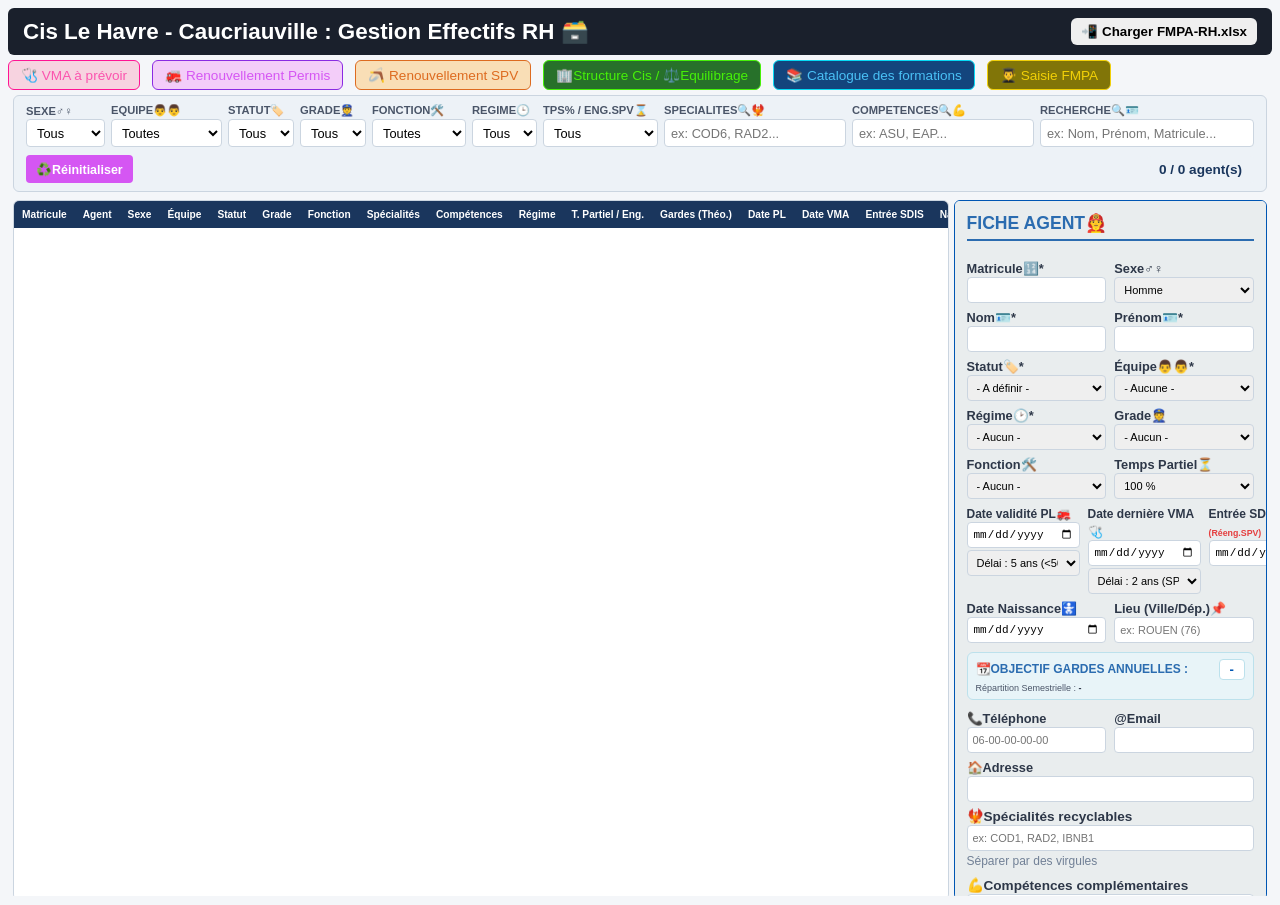
<file: index.html>
<!DOCTYPE html>
<html lang="fr">
<head>
  <meta charset="UTF-8">
  <meta name="viewport" content="width=device-width, initial-scale=1.0">
  <title>Cis Le Havre - Caucriauville : Suivi RH</title>
  <link rel="stylesheet" href="style.css?v=28">
</head>
<body>

  <!-- BANDEAU D'EN-TÊTE FIXE -->
  <div>
    <header style="background: #1a202c; color: white; padding: 10px 15px; display: flex; justify-content: space-between; align-items: center; border-radius: 6px">
      <h1 style="margin: 0; font-size: 1.4em; color: white;">Cis Le Havre - Caucriauville : Gestion Effectifs RH 🗃️</h1>
      <button type="button" id="btn-connect-file" class="btn-reseau-clignotant" onclick="connecterFichierReseau()">📲 Charger FMPA-RH.xlsx</button>
    </header>
  </div>

  <!-- BARRE CONNECTEUR FMPA-RH.xlsx -->
  <div class="network-bar" style="margin-top: 5px; display: flex; align-items: center; gap: 12px;">
    <!-- Boutons d'extraction des alertes RH -->
    <button type="button" onclick="afficherListeAlertesVMA()" style="background: #f7d3e0; border: 1px solid #ff1493; color: #fb54ae; padding: 6px 12px; border-radius: 6px; cursor: pointer; font-weight: normal; font-size : 0.85em; display: flex; align-items: center; gap: 6px;">🩺 VMA à prévoir</button>
    <button type="button" onclick="afficherListeAlertesPL()" style="background: #f3cdf9; border: 1px solid #8a2be2; color: #d556f3; padding: 6px 12px; border-radius: 6px; cursor: pointer; font-weight: normal; font-size : 0.85em; display: flex; align-items: center; gap: 6px;">🚒 Renouvellement Permis</button>
    <button type="button" onclick="afficherListeAlertesSPV()" style="background: #f9deb6; border: 1px solid #dd6b20; color: #dd6b20; padding: 6px 12px; border-radius: 6px; cursor: pointer; font-weight: normal; font-size : 0.85em; display: flex; align-items: center; gap: 6px;">🪃 Renouvellement SPV</button>
    <button type="button" onclick="window.open('organigramme.html', '_blank')" style="background: #27712a; border: 1px solid #46f108; color: #46f108; padding: 6px 12px; border-radius: 6px; cursor: pointer; font-weight: normal; font-size: 0.85em; display: flex; align-items: center; gap: 6px">🏢Structure Cis / ⚖️Equilibrage</button>
    <button type="button" onclick="window.open('catalogue.html', '_blank')" style="background: #13457d; border: 1px solid #06dbf5; color: #4ac1f5; padding: 6px 12px; border-radius: 6px; cursor: pointer; font-weight: normal; font-size: 0.85em; display: flex; align-items: center; gap: 6px">📚 Catalogue des formations</button>
    <button type="button" onclick="window.open('saisie_fmpa.html', '_blank')" style="background: #817508; border: 1px solid #f1d008; color: #f1d008; padding: 6px 12px; border-radius: 6px; cursor: pointer; font-weight: normal; font-size: 0.85em; display: flex; align-items: center; gap: 6px">👨‍🎓 Saisie FMPA</button>
   
  </div>

  <!-- APPLICATION PRINCIPALE RH -->
  <main class="app-container" style="padding: 5px;">

    <!-- BARRE DE FILTRES ET DE RECHERCHE -->
    <section class="toolbar-card" style="margin-bottom: 15px; background: #f7fafc; padding: 12px; border-radius: 6px; border: 1px solid #e2e8f0;">
      <div class="filters-row" style="display: flex; flex-wrap: wrap; gap: 10px; align-items: flex-end;">
        
        <div class="filter-group">
          <label style="display:block; font-size:0.7em; font-weight:bold;">SEXE♂️♀️</label>
          <select id="rh_sexe" onchange="actualiserTableauRH()">
            <option value="">Tous</option>
            <option value="Homme">Homme</option>
            <option value="Femme">Femme</option>
          </select>
        </div>

        <div class="filter-group">
          <label style="display:block; font-size:0.7em; font-weight:bold;">EQUIPE👨‍👨</label>
          <select id="rh_equipe" onchange="actualiserTableauRH()">
            <option value="">Toutes</option>
            <option value="Equipe A">Equipe A</option>
            <option value="Equipe B">Equipe B</option>
            <option value="Equipe C">Equipe C</option>
            <option value="Equipe G12">Equipe G12</option>
            <option value="Encadrement">Encadrement</option>
            <option value="SPV">SPV</option>
          </select>
        </div>

        <div class="filter-group">
          <label style="display:block; font-size:0.7em; font-weight:bold;">STATUT🏷️</label>
          <select id="rh_statut" onchange="actualiserTableauRH()">
            <option value="">Tous</option>
            <option value="SPP">SPP</option>
            <option value="SPV">SPV</option>
            <option value="PATS">PATS</option>
          </select>
        </div>

        <!-- Nouveaux filtres de sélection -->
        <div class="filter-group">
            <label for="filtreGrade" style="display:block; font-size:0.7em; font-weight:bold;">GRADE👮</label>
            <select id="filtreGrade" onchange="actualiserTableauRH()">
              <option value="">Tous</option>
              <option value="SAP">SAP</option>
              <option value="CPL">CPL</option>
              <option value="CCH">CCH</option>
              <option value="SGT">SGT</option>
              <option value="SCH">SCH</option>
              <option value="ADJ">ADJ</option>
              <option value="ADC">ADC</option>
              <option value="LTN">LTN</option>
              <option value="CNE">CNE</option>
              <option value="CDT">CDT</option>
              <option value="PATS">PATS</option>
            </select>
        </div>

        <div class="filter-group">
            <label for="filtreFonction" style="display:block; font-size:0.7em; font-weight:bold;">FONCTION🛠️</label>
            <select id="filtreFonction" onchange="actualiserTableauRH()">
              <option value="">Toutes</option>
              <option value="Equ">Equ</option>
              <option value="CEqu">CEqu</option>
              <option value="CA1E">CA1E</option>
              <option value="CATE">CATE</option>
              <option value="ACDG2">ACDG2</option>
              <option value="ACDG1">ACDG1</option>
              <option value="CDG">CDG</option>
              <option value="SOFTECH">S/Off Tech</option>
              <option value="SOFPAO">S/Off PAO</option>
              <option value="OFTECH">Off Tech</option>
              <option value="OFPAO">Off PAO</option>
              <option value="ACDC">ACDC</option>
              <option value="CDC">CDC</option>
              <option value="Assistante">Assistante</option>
            </select>
        </div>

        <div class="filter-group">
            <label for="filtreRegime" style="display:block; font-size:0.7em; font-weight:bold;">REGIME🕒</label>
            <select id="filtreRegime" onchange="actualiserTableauRH()">
                <option value="">Tous</option>
                <option value="Mixte">Mixte</option>
                <option value="G24">G24</option>
                <option value="G12">G12</option>
                <option value="SPV">SPV</option>
            </select>
        </div>

        <div class="filter-group">
            <label for="filtreEngagement" style="display:block; font-size:0.7em; font-weight:bold;">Tps% / Eng.SPV⌛</label>
            <select id="filtreEngagement" onchange="actualiserTableauRH()">
                <option value="">Tous</option>
                <option value="100%">100%</option>
                <option value="90%">90%</option>
                <option value="80%">80%</option>
                <option value="70%">70%</option>
                <option value="60%">60%</option>
                <option value="50%">50%</option>
                <option value="Complet">Complet</option>
                <option value="SUAP/PPABE">SUAP/PPABE</option>
                <option value="SUAP">SUAP</option>
                <option value="En Dispo">En Dispo</option>
            </select>
        </div>

        <div class="filter-group">
            <label for="rechercheSpecialite" style="display:block; font-size:0.7em; font-weight:bold;">SPECIALITES🔍🐦‍🔥</label>
            <input type="text" id="rechercheSpecialite" placeholder="ex: COD6, RAD2..." oninput="actualiserTableauRH()">
        </div>

        <div class="filter-group">
            <label for="rechercheCompetence" style="display:block; font-size:0.7em; font-weight:bold;">COMPETENCES🔍💪</label>
            <input type="text" id="rechercheCompetence" placeholder="ex: ASU, EAP..." oninput="actualiserTableauRH()">
        </div>

        <div class="filter-group search-group" style="flex-grow: 1;">
          <label style="display:block; font-size:0.7em; font-weight:bold;">RECHERCHE🔍🪪</label>
          <input type="text" id="rh_recherche" placeholder="ex: Nom, Prénom, Matricule..." oninput="actualiserTableauRH()" style="width: 100%;">
        </div>

        <div>
          <button type="button" class="btn-dark" onclick="reinitialiserFiltres()">♻️Réinitialiser</button>
        </div>

        <div class="counter-badge" style="margin-left: auto; font-weight: bold; background: #edf2f7; padding: 6px 12px; border-radius: 4px;">
          <span id="compteurAgentsRH">0 / 0 agent(s)</span>
        </div>

      </div>  
    </section>

    <!-- ZONE PRINCIPALE : TABLEAU À GAUCHE + FORMULAIRE À DROITE -->
    <div id="sectionRH" style="display: grid; grid-template-columns: 1fr 380px; gap: 15px;">
      
      <!-- COLONNE GAUCHE : TABLEAU DES AGENTS -->
      <div class="table-container" style="overflow-x: auto; background: white; border: 1px solid #cbd5e0; border-radius: 6px;">
        <table class="table-rh" style="width: 100%; border-collapse: collapse;">
          <thead>
            <tr style="background: #ececec; color: white; font-size: 0.85em; text-align: left;">
              <th style="padding: 8px;">Matricule</th>
              <th style="padding: 8px;">Agent</th>
              <th style="padding: 8px;">Sexe</th>
              <th style="padding: 8px;">Équipe</th>
              <th style="padding: 8px;">Statut</th>
              <th style="padding: 8px;">Grade</th>
              <th style="padding: 8px;">Fonction</th>
              <th style="padding: 8px;">Spécialités</th>
              <th style="padding: 8px;">Compétences</th>
              <th style="padding: 8px;">Régime</th>
              <th style="padding: 8px;">T. Partiel / Eng.</th>
              <th style="padding: 8px;">Gardes (Théo.)</th>
              <th style="padding: 8px;">Date PL</th>
              <th style="padding: 8px;">Date VMA</th>
              <th style="padding: 8px;">Entrée SDIS</th>
              <th style="padding: 8px;">Naissance</th>
              <th style="padding: 8px;">Lieu (Ville/Dép.)</th>
              <th style="padding: 8px;">Coordonnées</th>
              <th style="padding: 8px;">Commentaires</th>
            </tr>
          </thead>
          <tbody id="corpsRH">
            <!-- Rempli dynamiquement par JS -->
          </tbody>
        </table>
      </div>

      <!-- COLONNE DROITE : FICHE INDIVIDUELLE (SAISIE) -->
      <aside class="form-card" style="background: white; padding: 15px; border: 1px solid #cbd5e0; border-radius: 6px;">
        <h3 style="margin-top:0; border-bottom:2px solid #2b6cb0; padding-bottom:5px; color:#2b6cb0; font-size: 1.1em;">
          FICHE AGENT👨‍🚒
        </h3>

        <form id="formRH" onsubmit="event.preventDefault(); enregistrerAgent();">
          <input type="hidden" id="agentId">
          <div style="display: flex; flex-direction: column; gap: 5px;">
            <div style="display: flex; gap: 8px;">
              <div style="flex:1;">
                <label style="font-size:0.8em; font-weight:bold;">Matricule🔢*</label>
                <input type="text" id="agentMatricule" required style="width:100%;">
              </div>
              <div style="flex:1;">
                <label style="font-size:0.8em; font-weight:bold;">Sexe♂️♀️</label>
                <select id="agentSexe" style="width:100%;">
                  <option value="Homme">Homme</option>
                  <option value="Femme">Femme</option>
                </select>
              </div>
            </div>
            <div style="display: flex; gap: 8px;">
              <div style="flex:1;">
                <label style="font-size:0.8em; font-weight:bold;">Nom🪪*</label>
                <input type="text" id="agentNom" required style="width:100%; text-transform:uppercase;">
              </div>
              <div style="flex:1;">
                <label style="font-size:0.8em; font-weight:bold;">Prénom🪪*</label>
                <input type="text" id="agentPrenom" required style="width:100%;">
              </div>
            </div>
            <div style="display: flex; gap: 8px;">
              <div style="flex:1;">
                <label style="font-size:0.8em; font-weight:bold;">Statut🏷️*</label>
                <select id="agentStatut" onchange="adapterFormulaireSelonStatut()" style="width:100%;">
                  <option value="">- A définir -</option>
                  <option value="SPP">SPP</option>
                  <option value="SPV">SPV</option>
                  <option value="PATS">PATS</option>
                </select>
              </div>
              <div style="flex:1;">
                <label style="font-size:0.8em; font-weight:bold;">Équipe👨‍👨*</label>
                <select id="agentEquipe" onchange="gererChangementEquipe()" style="width:100%;">
                  <option value="">- Aucune -</option>
                  <option value="Equipe A">Equipe A</option>
                  <option value="Equipe B">Equipe B</option>
                  <option value="Equipe C">Equipe C</option>
                  <option value="Equipe G12">Equipe G12</option>
                  <option value="Encadrement">Encadrement</option>
                  <option value="SPV">SPV</option>
                </select>
              </div>
            </div>
            <div style="display: flex; gap: 8px;">
              <div style="flex:1;">
                <label style="font-size:0.8em; font-weight:bold;">Régime🕑*</label>
                <select id="agentRegime" onchange="gererChangementRegime()" style="width:100%;">
                  <option value="">- Aucun -</option>
                  <option value="G24">G24</option>
                  <option value="Mixte">Mixte</option>
                  <option value="G12">G12</option>
                  <option value="SHR">SHR</option>
                  <option value="SPV">SPV</option>
                </select>
              </div>
              <div style="flex:1;">
                <label style="font-size:0.8em; font-weight:bold;">Grade👮</label>
                <select id="agentGrade" style="width:100%;">
                  <option value="">- Aucun -</option>
                  <option value="SAP">SAP</option>
                  <option value="CPL">CPL</option>
                  <option value="CCH">CCH</option>
                  <option value="SGT">SGT</option>
                  <option value="SCH">SCH</option>
                  <option value="ADJ">ADJ</option>
                  <option value="ADC">ADC</option>
                  <option value="LTN">LTN</option>
                  <option value="CNE">CNE</option>
                  <option value="CDT">CDT</option>
                  <option value="PATS">PATS</option>
                </select>
              </div>
            </div>
            <div style="display: flex; gap: 8px;">
              <div style="flex:1;">
                <label style="font-size:0.8em; font-weight:bold;">Fonction🛠️</label>
                <select id="agentFonction" style="width:100%;">
                  <option value="">- Aucun -</option>
                  <option value="Equ">Equipier</option>
                  <option value="CEqu">Chef d'Equipe</option>
                  <option value="CA1E">Chef d'Agrès Une Equipe</option>
                  <option value="CATE">Chef d'Agrès Tout Engin</option>
                  <option value="ACDG2">2è Adjoint au Chef de Garde</option>
                  <option value="ACDG1">1er Adjoint au Chef de Garde</option>
                  <option value="CDG">Chef de Garde</option>
                  <option value="SOFTECH">S/Off Technique</option>
                  <option value="SOFPAO">S/Off PAO</option>
                  <option value="OFTECH">Officier Technique</option>
                  <option value="OFPAO">Officier PAO</option>
                  <option value="ACDC">Adjoint au chef de centre</option>
                  <option value="CDC">Chef de Centre</option>
                  <option value="Assistante">Assistante</option>
                </select>
              </div>
              
              <!-- Champs commutables : Temps Partiel (SPP) vs Engagement (SPV) -->
              <div style="flex:1;" id="groupTempsPartiel">
                <label style="font-size:0.8em; font-weight:bold;">Temps Partiel⏳</label>
                <select id="agentTempsPartiel" style="width:100%;">
                  <option value="100%">100 %</option>
                  <option value="90%">90 %</option>
                  <option value="80%">80 %</option>
                  <option value="70%">70 %</option>
                  <option value="60%">60 %</option>
                  <option value="50%">50 %</option>
                </select>
              </div>
              <div style="flex:1; display:none;" id="groupEngagement">
                <label style="font-size:0.8em; font-weight:bold;">Engagement⏳</label>
                <select id="agentEngagement" style="width:100%;">
                  <option value="Complet">Complet</option>
                  <option value="SUAP/PPABE">SUAP/PPABE</option>
                  <option value="SUAP">SUAP</option>
                  <option value="En Dispo">En Dispo</option>
                </select>
              </div>
            </div>

            
            <!-- Bloc 3 Champs Dates + Délais sur mesure -->
<div style="display: flex; gap: 8px;">
  <div style="flex:1;">
    <label style="font-size:0.75em; font-weight:bold;">Date validité PL🚒</label>
    <input type="date" id="agentDatePL" style="width:100%;">
    <select id="agentDelaiPL" style="width:100%; margin-top:2px; font-size:0.5em;">
      <option value="12">Délai : 1 an (>60 ans)</option>
      <option value="24">Délai : 2 ans (50 à 60 ans)</option>
      <option value="60" selected>Délai : 5 ans (<50 ans)</option>
    </select>
  </div>
  <div style="flex:1;">
    <label style="font-size:0.75em; font-weight:bold;">Date dernière VMA🩺</label>
    <input type="date" id="agentDateVMA" style="width:100%;">
    <select id="agentDelaiVMA" style="width:100%; margin-top:2px; font-size:0.5em;">
      <option value="12">Délai : 1 an (SPP)</option>
      <option value="24" selected>Délai : 2 ans (SPV)</option>
      
    </select>
  </div>
  <div style="flex:1;">
    <label style="font-size:0.75em; font-weight:bold;">Entrée SDIS🗓️</label>
    <label style="font-size:0.55em; font-weight:bold; color:#e53e3e">(Réeng.SPV)</label>
    <input type="date" id="agentEntreeSdis" style="width:100%;">
  </div>
</div>

            <!-- Bloc Naissance & Lieu -->
            <div style="display: flex; gap: 8px;">
              <div style="flex:1;">
                <label style="font-size:0.8em; font-weight:bold;">Date Naissance🚼<span id="labelAge" style="color:#2b6cb0;"></span></label>
                <input type="date" id="agentNaissanceDate" onchange="mettreAJourAffichageAge()" style="width:100%;">
              </div>
              <div style="flex:1;">
                <label style="font-size:0.8em; font-weight:bold;">Lieu (Ville/Dép.)📌</label>
                <input type="text" id="agentLieuNaissance" placeholder="ex: ROUEN (76)" style="width:100%;">
              </div>
            </div>

            <!-- CARTE OBJECTIF GARDES (PLEINE LARGEUR) -->
            <div class="card-gardes-container span-3" style="margin-top: 4px;">
              <div style="display:flex; justify-content: flex-start; align-items:center; gap: 8px;">
                <label style="color:#2b6cb0; font-weight:bold;">📆OBJECTIF GARDES ANNUELLES :</label>
                <span id="valeurGardes" class="card-gardes-valeur">92</span>
              </div>
              <div style="font-size:0.75em; color:#4a5568; margin-top:3px;">
                Répartition Semestrielle : <span id="ratioSemestre" style="font-weight:bold; color:#2d3748;">S1: 46 (782h) | S2: 46 (782h) <span class="total-annuel-highlight">[1564h]</span></span>
              </div>
            </div>

            <div style="display: flex; gap: 8px;">
              <div style="flex:1;">
                <label style="font-size:0.8em; font-weight:bold;">📞Téléphone</label>
                <input type="text" id="agentTelephone" placeholder="06-00-00-00-00" style="width:100%;">
              </div>
              <div style="flex:1;">
                <label style="font-size:0.8em; font-weight:bold;">@️Email</label>
                <input type="email" id="agentEmail" style="width:100%;">
              </div>
            </div>

            <!-- Champ Adresse avec majuscules automatiques -->
            <div>
              <label style="font-size:0.8em; font-weight:bold;">🏠Adresse</label>
              <input type="text" id="agentAdresse" style="width:100%; text-transform:uppercase;" oninput="this.value = this.value.toUpperCase()">
            </div>

            <!-- Champ Spécialités -->
            <div style="margin-bottom: 2px;">
              <label style="font-size: 0.85em; font-weight: bold; color: #2d3748;">🐦‍🔥Spécialités recyclables</label>
              <input type="text" id="formSpecialites" placeholder="ex: COD1, RAD2, IBNB1" style="width: 100%; padding: 6px; font-size: 0.9em; border: 1px solid #cbd5e0; border-radius: 4px;">
              <small style="font-size: 0.75em; color: #718096;">Séparer par des virgules</small>
            </div>

            <!-- Champ Compétences complémentaires -->
            <div style="margin-bottom: 2px;">
              <label style="font-size: 0.85em; font-weight: bold; color: #2d3748;">💪Compétences complémentaires</label>
              <input type="text" id="formCompetences" placeholder="ex: ASU, Cond.OPS, FORSUAP" style="width: 100%; padding: 6px; font-size: 0.9em; border: 1px solid #cbd5e0; border-radius: 4px;">
              <small style="font-size: 0.75em; color: #718096;">Séparer par des virgules</small>
            </div> 

            <!-- Champ commentaires -->
            <div>
              <label style="font-size:0.8em; font-weight:bold;">🗨️Commentaires</label>
              <textarea id="agentCommentaire" rows="2" style="width:100%;" placeholder="Divers... (Ex.: SPV--> indiquer date 1ère embauche)"></textarea>
            </div>

            <!-- BOUTONS D'ACTION -->
            <div style="display:flex; gap:5px; margin-top:10px;">
              <button type="button" class="btn-reseau" style="flex:1; background:#3cac74; color:white; padding:5px; border:none; border-radius:3px; cursor:pointer" onclick="enregistrerAgentEtSauvegarder()">💽 Edit.💾 Enreg.</button>
              <button type="button" class="btn btn-secondary" onclick="viderFormulaireRH()" style="background:#3cac74; color:white; padding:5px; border:none; border-radius:3px; cursor:pointer;">📩 Réinitialiser</button>
              <button type="button" id="btnSupprimerAgent" class="btn btn-danger" onclick="supprimerAgentEtSauvegarder()" style="display:none; background:#e53e3e; color:white; padding:5px; border:none; border-radius:3px; cursor:pointer;">🗑️ Radier</button>
            </div>

          </div>
        </form>
      </aside>

    </div>

  </main>

  <script src="https://cdn.sheetjs.com/xlsx-0.20.3/package/dist/xlsx.full.min.js"></script>
  <script src="script.js?v=4"></script>
</body>
</html>
</file>
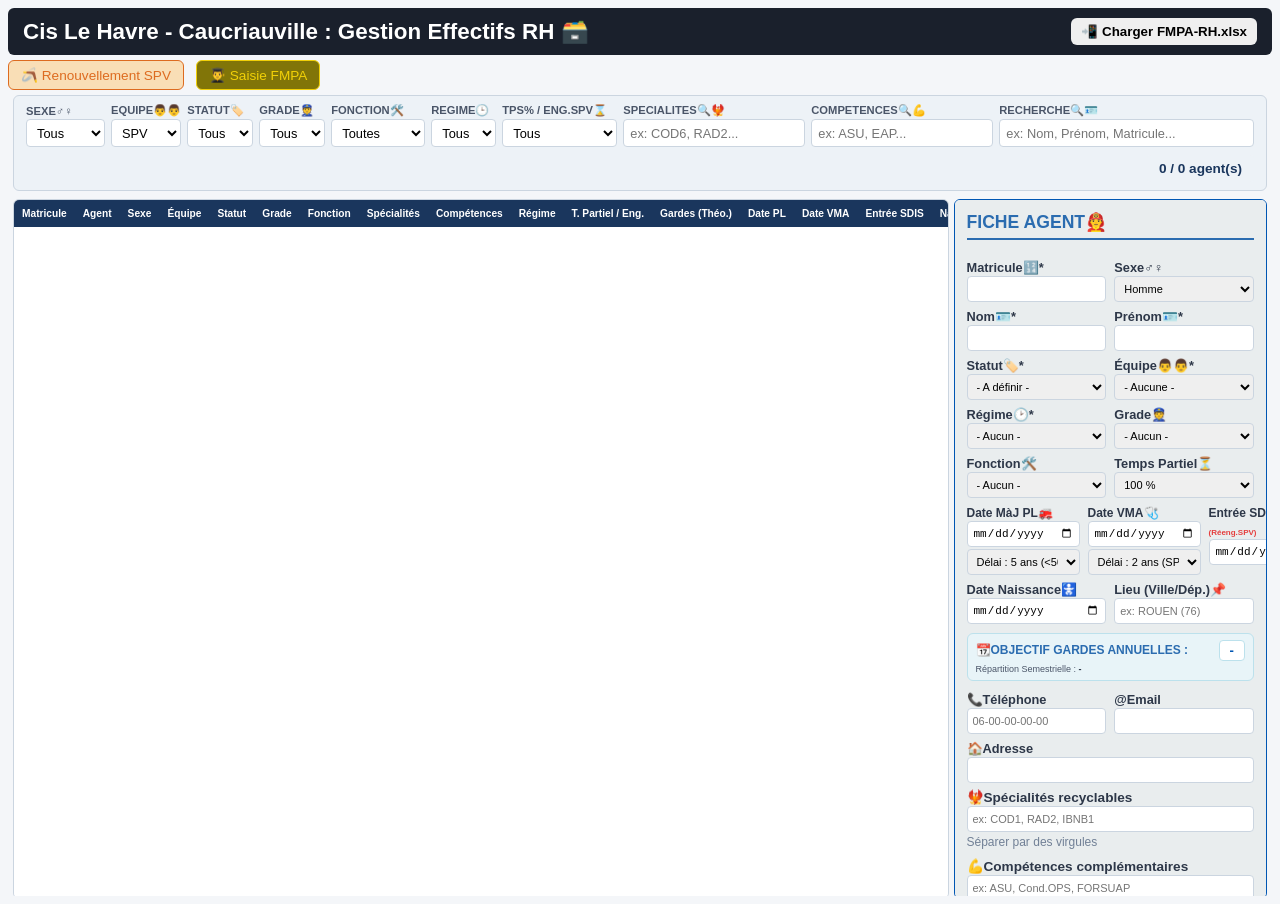
<file: spv.html>
<!DOCTYPE html>
<html lang="fr">
<head>
  <meta charset="UTF-8">
  <meta name="viewport" content="width=device-width, initial-scale=1.0">
  <title>Cis Le Havre - Caucriauville : Suivi RH</title>
  <link rel="stylesheet" href="style.css?v=28">
</head>
<body>

  <!-- BANDEAU D'EN-TÊTE FIXE -->
  <div>
    <header style="background: #1a202c; color: white; padding: 10px 15px; display: flex; justify-content: space-between; align-items: center; border-radius: 6px">
      <h1 style="margin: 0; font-size: 1.4em; color: white;">Cis Le Havre - Caucriauville : Gestion Effectifs RH 🗃️</h1>
      <button type="button" id="btn-connect-file" class="btn-reseau-clignotant" onclick="connecterFichierReseau()">📲 Charger FMPA-RH.xlsx</button>
    </header>
  </div>

  <!-- BARRE CONNECTEUR FMPA-RH.xlsx -->
  <div class="network-bar" style="margin-top: 5px; display: flex; align-items: center; gap: 12px;">
    <!-- Boutons d'extraction des alertes RH -->
    <button type="button" onclick="afficherListeAlertesVMA()" style="background: #f7d3e0; border: 1px solid #ff1493; color: #fb54ae; padding: 6px 12px; border-radius: 6px; cursor: pointer; font-weight: normal; font-size : 0.85em; display: none; align-items: center; gap: 6px;">🩺 VMA à prévoir</button>
    <button type="button" onclick="afficherListeAlertesPL()" style="background: #f3cdf9; border: 1px solid #8a2be2; color: #d556f3; padding: 6px 12px; border-radius: 6px; cursor: pointer; font-weight: normal; font-size : 0.85em; display: none; align-items: center; gap: 6px;">🚒 Renouvellement Permis</button>
    <button type="button" onclick="afficherListeAlertesSPV()" style="background: #f9deb6; border: 1px solid #dd6b20; color: #dd6b20; padding: 6px 12px; border-radius: 6px; cursor: pointer; font-weight: normal; font-size : 0.85em; display: flex; align-items: center; gap: 6px;">🪃 Renouvellement SPV</button>
    <button type="button" onclick="window.open('organigramme.html', '_blank')" style="background: #27712a; border: 1px solid #46f108; color: #46f108; padding: 6px 12px; border-radius: 6px; cursor: pointer; font-weight: normal; font-size: 0.85em; display: none; align-items: center; gap: 6px">🏢Structure Cis / ⚖️Equilibrage</button>
    <button type="button" onclick="window.open('catalogue.html', '_blank')" style="background: #13457d; border: 1px solid #06dbf5; color: #4ac1f5; padding: 6px 12px; border-radius: 6px; cursor: pointer; font-weight: normal; font-size: 0.85em; display: none; align-items: center; gap: 6px">📚 Catalogue des formations</button>
    <button type="button" onclick="window.open('saisie_fmpa.html', '_blank')" style="background: #817508; border: 1px solid #f1d008; color: #f1d008; padding: 6px 12px; border-radius: 6px; cursor: pointer; font-weight: normal; font-size: 0.85em; display: flex; align-items: center; gap: 6px">👨‍🎓 Saisie FMPA</button>
   
  </div>

  <!-- APPLICATION PRINCIPALE RH -->
  <main class="app-container" style="padding: 5px;">

    <!-- BARRE DE FILTRES ET DE RECHERCHE -->
    <section class="toolbar-card" style="margin-bottom: 15px; background: #f7fafc; padding: 12px; border-radius: 6px; border: 1px solid #e2e8f0;">
      <div class="filters-row" style="display: flex; flex-wrap: wrap; gap: 10px; align-items: flex-end;">
        
        <div class="filter-group">
          <label style="display:block; font-size:0.7em; font-weight:bold;">SEXE♂️♀️</label>
          <select id="rh_sexe" onchange="actualiserTableauRH()">
            <option value="">Tous</option>
            <option value="Homme">Homme</option>
            <option value="Femme">Femme</option>
          </select>
        </div>

        <div class="filter-group">
          <label style="display:block; font-size:0.7em; font-weight:bold;">EQUIPE👨‍👨</label>
          <select id="rh_equipe" onchange="actualiserTableauRH()">

            <option value="SPV">SPV</option>
          </select>
        </div>

        <div class="filter-group" style="display: none;">
          <label style="display:block; font-size:0.7em; font-weight:bold;">STATUT🏷️</label>
          <select id="rh_statut" onchange="actualiserTableauRH()">
            <option value="">Tous</option>
            <option value="SPP">SPP</option>
            <option value="SPV">SPV</option>
            <option value="PATS">PATS</option>
          </select>
        </div>

        <!-- Nouveaux filtres de sélection -->
        <div class="filter-group">
            <label for="filtreGrade" style="display:block; font-size:0.7em; font-weight:bold;">GRADE👮</label>
            <select id="filtreGrade" onchange="actualiserTableauRH()">
              <option value="">Tous</option>
              <option value="SAP">SAP</option>
              <option value="CPL">CPL</option>
              <option value="CCH">CCH</option>
              <option value="SGT">SGT</option>
              <option value="SCH">SCH</option>
              <option value="ADJ">ADJ</option>
              <option value="ADC">ADC</option>
              <option value="LTN">LTN</option>
              <option value="CNE">CNE</option>
              <option value="CDT">CDT</option>
              <option value="PATS">PATS</option>
            </select>
        </div>

        <div class="filter-group">
            <label for="filtreFonction" style="display:block; font-size:0.7em; font-weight:bold;">FONCTION🛠️</label>
            <select id="filtreFonction" onchange="actualiserTableauRH()">
              <option value="">Toutes</option>
              <option value="Equ">Equ</option>
              <option value="CEqu">CEqu</option>
              <option value="CA1E">CA1E</option>
              <option value="CATE">CATE</option>
              <option value="ACDG2">ACDG2</option>
              <option value="ACDG1">ACDG1</option>
              <option value="CDG">CDG</option>
              <option value="SOFTECH">S/Off Tech</option>
              <option value="SOFPAO">S/Off PAO</option>
              <option value="OFTECH">Off Tech</option>
              <option value="OFPAO">Off PAO</option>
              <option value="ACDC">ACDC</option>
              <option value="CDC">CDC</option>
              <option value="Assistante">Assistante</option>
            </select>
        </div>

        <div class="filter-group" style="display: none;">
            <label for="filtreRegime" style="display:block; font-size:0.7em; font-weight:bold;">REGIME🕒</label>
            <select id="filtreRegime" onchange="actualiserTableauRH()">
                <option value="">Tous</option>
                <option value="Mixte">Mixte</option>
                <option value="G24">G24</option>
                <option value="G12">G12</option>
                <option value="SPV">SPV</option>
            </select>
        </div>

        <div class="filter-group">
            <label for="filtreEngagement" style="display:block; font-size:0.7em; font-weight:bold;">Tps% / Eng.SPV⌛</label>
            <select id="filtreEngagement" onchange="actualiserTableauRH()">
                <option value="">Tous</option>

                <option value="Complet">Complet</option>
                <option value="SUAP/PPABE">SUAP/PPABE</option>
                <option value="SUAP">SUAP</option>
                <option value="En Dispo">En Dispo</option>
            </select>
        </div>

        <div class="filter-group">
            <label for="rechercheSpecialite" style="display:block; font-size:0.7em; font-weight:bold;">SPECIALITES🔍🐦‍🔥</label>
            <input type="text" id="rechercheSpecialite" placeholder="ex: COD6, RAD2..." oninput="actualiserTableauRH()">
        </div>

        <div class="filter-group">
            <label for="rechercheCompetence" style="display:block; font-size:0.7em; font-weight:bold;">COMPETENCES🔍💪</label>
            <input type="text" id="rechercheCompetence" placeholder="ex: ASU, EAP..." oninput="actualiserTableauRH()">
        </div>

        <div class="filter-group search-group" style="flex-grow: 1;" style="display: none;">
          <label style="display:block; font-size:0.7em; font-weight:bold;">RECHERCHE🔍🪪</label>
          <input type="text" id="rh_recherche" placeholder="ex: Nom, Prénom, Matricule..." oninput="actualiserTableauRH()" style="width: 100%;">
        </div>

        <div style="display: none;">
          <button type="button" class="btn-dark" onclick="reinitialiserFiltres()">♻️Réinitialiser</button>
        </div>

        <div class="counter-badge" style="margin-left: auto; font-weight: bold; background: #edf2f7; padding: 6px 12px; border-radius: 4px;">
          <span id="compteurAgentsRH">0 / 0 agent(s)</span>
        </div>

      </div>  
    </section>

    <!-- ZONE PRINCIPALE : TABLEAU À GAUCHE + FORMULAIRE À DROITE -->
    <div id="sectionRH" style="display: grid; grid-template-columns: 1fr 380px; gap: 15px;">
      
      <!-- COLONNE GAUCHE : TABLEAU DES AGENTS -->
      <div class="table-container" style="overflow-x: auto; background: white; border: 1px solid #cbd5e0; border-radius: 6px;">
        <table class="table-rh" style="width: 100%; border-collapse: collapse;">
          <thead>
            <tr style="background: #ececec; color: white; font-size: 0.85em; text-align: left;">
              <th style="padding: 8px;">Matricule</th>
              <th style="padding: 8px;">Agent</th>
              <th style="padding: 8px;">Sexe</th>
              <th style="padding: 8px;">Équipe</th>
              <th style="padding: 8px;">Statut</th>
              <th style="padding: 8px;">Grade</th>
              <th style="padding: 8px;">Fonction</th>
              <th style="padding: 8px;">Spécialités</th>
              <th style="padding: 8px;">Compétences</th>
              <th style="padding: 8px;">Régime</th>
              <th style="padding: 8px;">T. Partiel / Eng.</th>
              <th style="padding: 8px;">Gardes (Théo.)</th>
              <th style="padding: 8px;">Date PL</th>
              <th style="padding: 8px;">Date VMA</th>
              <th style="padding: 8px;">Entrée SDIS</th>
              <th style="padding: 8px;">Naissance</th>
              <th style="padding: 8px;">Lieu (Ville/Dép.)</th>
              <th style="padding: 8px;">Coordonnées</th>
              <th style="padding: 8px;">Commentaires</th>
            </tr>
          </thead>
          <tbody id="corpsRH">
            <!-- Rempli dynamiquement par JS -->
          </tbody>
        </table>
      </div>

      <!-- COLONNE DROITE : FICHE INDIVIDUELLE (SAISIE) -->
      <aside class="form-card" style="background: white; padding: 15px; border: 1px solid #cbd5e0; border-radius: 6px;">
        <h3 style="margin-top:0; border-bottom:2px solid #2b6cb0; padding-bottom:5px; color:#2b6cb0; font-size: 1.1em;">
          FICHE AGENT👨‍🚒
        </h3>

        <form id="formRH" onsubmit="event.preventDefault(); enregistrerAgent();">
          <input type="hidden" id="agentId">
          <div style="display: flex; flex-direction: column; gap: 5px;">
            <div style="display: flex; gap: 8px;">
              <div style="flex:1;">
                <label style="font-size:0.8em; font-weight:bold;">Matricule🔢*</label>
                <input type="text" id="agentMatricule" required style="width:100%;">
              </div>
              <div style="flex:1;">
                <label style="font-size:0.8em; font-weight:bold;">Sexe♂️♀️</label>
                <select id="agentSexe" style="width:100%;">
                  <option value="Homme">Homme</option>
                  <option value="Femme">Femme</option>
                </select>
              </div>
            </div>
            <div style="display: flex; gap: 8px;">
              <div style="flex:1;">
                <label style="font-size:0.8em; font-weight:bold;">Nom🪪*</label>
                <input type="text" id="agentNom" required style="width:100%; text-transform:uppercase;">
              </div>
              <div style="flex:1;">
                <label style="font-size:0.8em; font-weight:bold;">Prénom🪪*</label>
                <input type="text" id="agentPrenom" required style="width:100%;">
              </div>
            </div>
            <div style="display: flex; gap: 8px;">
              <div style="flex:1;">
                <label style="font-size:0.8em; font-weight:bold;">Statut🏷️*</label>
                <select id="agentStatut" onchange="adapterFormulaireSelonStatut()" style="width:100%;">
                  <option value="">- A définir -</option>
                  <option value="SPV">SPV</option>
                </select>
              </div>
              <div style="flex:1;">
                <label style="font-size:0.8em; font-weight:bold;">Équipe👨‍👨*</label>
                <select id="agentEquipe" onchange="gererChangementEquipe()" style="width:100%;">
                  <option value="">- Aucune -</option>

                  <option value="SPV">SPV</option>
                </select>
              </div>
            </div>
            <div style="display: flex; gap: 8px;">
              <div style="flex:1;">
                <label style="font-size:0.8em; font-weight:bold;">Régime🕑*</label>
                <select id="agentRegime" onchange="gererChangementRegime()" style="width:100%;">
                  <option value="">- Aucun -</option>

                  <option value="SPV">SPV</option>
                </select>
              </div>
              <div style="flex:1;">
                <label style="font-size:0.8em; font-weight:bold;">Grade👮</label>
                <select id="agentGrade" style="width:100%;">
                  <option value="">- Aucun -</option>
                  <option value="SAP">SAP</option>
                  <option value="CPL">CPL</option>
                  <option value="CCH">CCH</option>
                  <option value="SGT">SGT</option>
                  <option value="SCH">SCH</option>
                  <option value="ADJ">ADJ</option>
                  <option value="ADC">ADC</option>
                  <option value="LTN">LTN</option>
                  <option value="CNE">CNE</option>
                  <option value="CDT">CDT</option>
                  <option value="PATS">PATS</option>
                </select>
              </div>
            </div>
            <div style="display: flex; gap: 8px;">
              <div style="flex:1;">
                <label style="font-size:0.8em; font-weight:bold;">Fonction🛠️</label>
                <select id="agentFonction" style="width:100%;">
                  <option value="">- Aucun -</option>
                  <option value="Equ">Equipier</option>
                  <option value="CEqu">Chef d'Equipe</option>
                  <option value="CA1E">Chef d'Agrès Une Equipe</option>
                  <option value="CATE">Chef d'Agrès Tout Engin</option>
                  <option value="ACDG2">2è Adjoint au Chef de Garde</option>
                  <option value="ACDG1">1er Adjoint au Chef de Garde</option>
                  <option value="CDG">Chef de Garde</option>
                  <option value="SOFTECH">S/Off Technique</option>
                  <option value="SOFPAO">S/Off PAO</option>
                  <option value="OFTECH">Officier Technique</option>
                  <option value="OFPAO">Officier PAO</option>
                  <option value="ACDC">Adjoint au chef de centre</option>
                  <option value="CDC">Chef de Centre</option>
                  <option value="Assistante">Assistante</option>
                </select>
              </div>
              
              <!-- Champs commutables : Temps Partiel (SPP) vs Engagement (SPV) -->
              <div style="flex:1;" id="groupTempsPartiel">
                <label style="font-size:0.8em; font-weight:bold;">Temps Partiel⏳</label>
                <select id="agentTempsPartiel" style="width:100%;">
                  <option value="100%">100 %</option>
                  <option value="90%">90 %</option>
                  <option value="80%">80 %</option>
                  <option value="70%">70 %</option>
                  <option value="60%">60 %</option>
                  <option value="50%">50 %</option>
                </select>
              </div>
              <div style="flex:1; display:none;" id="groupEngagement">
                <label style="font-size:0.8em; font-weight:bold;">Engagement⏳</label>
                <select id="agentEngagement" style="width:100%;">
                  <option value="Complet">Complet</option>
                  <option value="SUAP/PPABE">SUAP/PPABE</option>
                  <option value="SUAP">SUAP</option>
                  <option value="En Dispo">En Dispo</option>
                </select>
              </div>
            </div>

            
            <!-- Bloc 3 Champs Dates + Délais sur mesure -->
<div style="display: flex; gap: 8px;">
  <div style="flex:1;">
    <label style="font-size:0.75em; font-weight:bold;">Date MàJ PL🚒</label>
    <input type="date" id="agentDatePL" style="width:100%;">
    <select id="agentDelaiPL" style="width:100%; margin-top:2px; font-size:0.5em;">
      <option value="12">Délai : 1 an (>60 ans)</option>
      <option value="24">Délai : 2 ans (50 à 60 ans)</option>
      <option value="60" selected>Délai : 5 ans (<50 ans)</option>
    </select>
  </div>
  <div style="flex:1;">
    <label style="font-size:0.75em; font-weight:bold;">Date VMA🩺</label>
    <input type="date" id="agentDateVMA" style="width:100%;">
    <select id="agentDelaiVMA" style="width:100%; margin-top:2px; font-size:0.5em;">
      <option value="12">Délai : 1 an (SPP)</option>
      <option value="24" selected>Délai : 2 ans (SPV)</option>
      
    </select>
  </div>
  <div style="flex:1;">
    <label style="font-size:0.75em; font-weight:bold;">Entrée SDIS🗓️</label>
    <label style="font-size:0.5em; font-weight:bold; color:#e53e3e">(Réeng.SPV)</label>
    <input type="date" id="agentEntreeSdis" style="width:100%;">
  </div>
</div>

            <!-- Bloc Naissance & Lieu -->
            <div style="display: flex; gap: 8px;">
              <div style="flex:1;">
                <label style="font-size:0.8em; font-weight:bold;">Date Naissance🚼<span id="labelAge" style="color:#2b6cb0;"></span></label>
                <input type="date" id="agentNaissanceDate" onchange="mettreAJourAffichageAge()" style="width:100%;">
              </div>
              <div style="flex:1;">
                <label style="font-size:0.8em; font-weight:bold;">Lieu (Ville/Dép.)📌</label>
                <input type="text" id="agentLieuNaissance" placeholder="ex: ROUEN (76)" style="width:100%;">
              </div>
            </div>

            <!-- CARTE OBJECTIF GARDES (PLEINE LARGEUR) -->
            <div class="card-gardes-container span-3" style="margin-top: 4px;">
              <div style="display:flex; justify-content: flex-start; align-items:center; gap: 8px;">
                <label style="color:#2b6cb0; font-weight:bold;">📆OBJECTIF GARDES ANNUELLES :</label>
                <span id="valeurGardes" class="card-gardes-valeur">92</span>
              </div>
              <div style="font-size:0.75em; color:#4a5568; margin-top:3px;">
                Répartition Semestrielle : <span id="ratioSemestre" style="font-weight:bold; color:#2d3748;">S1: 46 (782h) | S2: 46 (782h) <span class="total-annuel-highlight">[1564h]</span></span>
              </div>
            </div>

            <div style="display: flex; gap: 8px;">
              <div style="flex:1;">
                <label style="font-size:0.8em; font-weight:bold;">📞Téléphone</label>
                <input type="text" id="agentTelephone" placeholder="06-00-00-00-00" style="width:100%;">
              </div>
              <div style="flex:1;">
                <label style="font-size:0.8em; font-weight:bold;">@️Email</label>
                <input type="email" id="agentEmail" style="width:100%;">
              </div>
            </div>

            <!-- Champ Adresse avec majuscules automatiques -->
            <div>
              <label style="font-size:0.8em; font-weight:bold;">🏠Adresse</label>
              <input type="text" id="agentAdresse" style="width:100%; text-transform:uppercase;" oninput="this.value = this.value.toUpperCase()">
            </div>

            <!-- Champ Spécialités -->
            <div style="margin-bottom: 2px;">
              <label style="font-size: 0.85em; font-weight: bold; color: #2d3748;">🐦‍🔥Spécialités recyclables</label>
              <input type="text" id="formSpecialites" placeholder="ex: COD1, RAD2, IBNB1" style="width: 100%; padding: 6px; font-size: 0.9em; border: 1px solid #cbd5e0; border-radius: 4px;">
              <small style="font-size: 0.75em; color: #718096;">Séparer par des virgules</small>
            </div>

            <!-- Champ Compétences complémentaires -->
            <div style="margin-bottom: 2px;">
              <label style="font-size: 0.85em; font-weight: bold; color: #2d3748;">💪Compétences complémentaires</label>
              <input type="text" id="formCompetences" placeholder="ex: ASU, Cond.OPS, FORSUAP" style="width: 100%; padding: 6px; font-size: 0.9em; border: 1px solid #cbd5e0; border-radius: 4px;">
              <small style="font-size: 0.75em; color: #718096;">Séparer par des virgules</small>
            </div> 

            <!-- Champ commentaires -->
            <div>
              <label style="font-size:0.8em; font-weight:bold;">🗨️Commentaires</label>
              <textarea id="agentCommentaire" rows="2" style="width:100%;" placeholder="Divers... (Ex.: SPV--> indiquer date 1ère embauche"></textarea>
            </div>

            <!-- BOUTONS D'ACTION -->
            <div style="display:flex; gap:5px; margin-top:10px;">
              <button type="button" class="btn-reseau" style="flex:1; background:#3cac74; color:white; padding:5px; border:none; border-radius:3px; cursor:pointer" onclick="enregistrerAgentEtSauvegarder()">💽 Edit.💾 Enreg.</button>
              <button type="button" class="btn btn-secondary" onclick="viderFormulaireRH()" style="background:#3cac74; color:white; padding:5px; border:none; border-radius:3px; cursor:pointer;">📩 Réinitialiser</button>
              <button type="button" id="btnSupprimerAgent" class="btn btn-danger" onclick="supprimerAgentEtSauvegarder()" style="display:none; background:#e53e3e; color:white; padding:5px; border:none; border-radius:3px; cursor:pointer;">🗑️ Radier</button>
            </div>

          </div>
        </form>
      </aside>

    </div>

  </main>

  <script src="https://cdn.sheetjs.com/xlsx-0.20.3/package/dist/xlsx.full.min.js"></script>
  <script src="script.js?v=4"></script>
</body>
</html>
</file>
<file: style.css>
/* ==========================================================================
   1. BASE & STRUCTURE GLOBALE
   ========================================================================== */
html, body {
    height: 100vh !important;
    margin: 0 !important;
    padding: 4px !important;
    overflow: hidden !important;
    box-sizing: border-box !important;
    font-family: 'Segoe UI', Tahoma, Geneva, Verdana, sans-serif;
    background-color: #f4f6f9;
    color: #2d3748;
    display: flex !important;
    flex-direction: column !important;
}

*, *:before, *:after {
    box-sizing: border-box;
}

/* ==========================================================================
   2. BANDEAU DE NAVIGATION & FILTRES
   ========================================================================== */
.tabs-nav {
    display: flex;
    gap: 8px;
    margin-bottom: 8px;
    border-bottom: 2px solid #e2e8f0;
    padding-bottom: 4px;
    flex-shrink: 0;
}

.tab-btn {
    background: #edf2f7;
    border: none;
    padding: 6px 14px;
    font-weight: bold;
    cursor: pointer;
    border-radius: 4px;
    color: #4a5568;
    font-size: 0.85em;
    transition: background 0.2s;
}

.tab-btn:hover { background: #cbd5e0; }
.tab-btn.active {
    background: #1a365d;
    color: white;
}

.toolbar-card {
    background: #edf2f7 !important;
    padding: 8px 12px !important;
    border-radius: 6px !important;
    margin-bottom: 8px !important;
    border: 1px solid #cbd5e0 !important;
    flex-shrink: 0 !important;
}

.filters-row {
    display: flex !important;
    flex-direction: row !important;
    flex-wrap: wrap !important;
    align-items: flex-end !important;
    gap: 8px 6px !important;
    width: 100% !important;
}

.filter-group {
    display: flex !important;
    flex-direction: column !important;
    gap: 2px !important;
}

.filter-group label {
    font-size: 0.7em;
    font-weight: bold;
    color: #4a5568;
    text-transform: uppercase;
}

.filter-group select, 
.filter-group input {
    height: 28px;
    font-size: 0.8em;
    padding: 2px 6px;
    border-radius: 4px;
    border: 1px solid #cbd5e0;
    background-color: white;
}

.action-buttons {
    display: flex !important;
    gap: 6px !important;
    align-items: flex-end !important;
}

.counter-badge {
    margin-left: auto !important;
    align-self: center !important;
    font-weight: bold;
    font-size: 0.85em;
    color: #1a365d;
}

/* ==========================================================================
   3. DISPOSITION EN 2 COLONNES (SECTION RH)
   ========================================================================== */
#sectionRH {
    display: flex !important;
    flex-direction: row !important;
    gap: 5px !important;
    width: 100% !important;
    height: calc(100vh - 200px) !important;
    max-height: calc(100vh - 200px) !important;
    overflow: hidden !important;
}

/* --- COLONNE GAUCHE : TABLEAU --- */
.table-container {
    flex: 1 1 75% !important;
    height: 100% !important;
    overflow-y: auto !important;
    overflow-x: auto !important;
    background: #ffffff !important;
    border: 1px solid #cbd5e0 !important;
    border-radius: 6px !important;
}

.table-rh {
    width: 100%;
    border-collapse: collapse;
    font-size: 0.75em;
}

.table-rh thead th {
    position: sticky !important;
    top: 0 !important;
    z-index: 2 !important;
    background-color: #1a365d !important;
    color: white !important;
    padding: 6px;
    text-align: left;
    white-space: nowrap;
}

.table-rh td {
    padding: 5px 6px;
    border-bottom: 1px solid #e2e8f0;
    white-space: nowrap;
}

/* --- COLONNE DROITE : FICHE AGENT --- */
.form-card {
    flex: 0 0 25% !important;
    max-width: 25% !important;
    height: 100% !important;
    overflow-y: auto !important;
    overflow-x: hidden !important;
    background: #e9edee !important; 
    border: 1px solid #0056b3 !important;
    border-radius: 6px !important;
    padding: 12px !important;
    box-sizing: border-box !important;
}

.form-grid-3 {
    display: grid !important;
    grid-template-columns: repeat(3, minmax(0, 1fr)) !important;
    gap: 6px 8px !important;
    width: 100% !important;
}

.form-group {
    display: flex !important;
    flex-direction: column !important;
    gap: 2px !important;
}

.form-group label {
    font-weight: 600;
    font-size: 0.72em;
    color: #4a5568;
    white-space: nowrap;
    overflow: hidden;
    text-overflow: ellipsis;
}

.form-card select, 
.form-card input, 
.form-card textarea {
    padding: 3px 5px !important;
    border-radius: 4px !important;
    border: 1px solid #cbd5e0 !important;
    font-size: 11px !important;
    height: 26px !important;
    width: 100% !important;
    box-sizing: border-box !important;
}

.form-card textarea { 
    height: 42px !important; 
}

.span-3 { 
    grid-column: span 3 / span 3 !important; 
}

.card-gardes-container {
    background-color: #e8f4f8 !important;
    border: 1px solid #bce1ec !important;
    border-radius: 6px !important;
    padding: 6px 8px !important;
    margin: 4px 0 !important;
    font-size: 0.75em !important;
    color: #0056b3 !important;
}

#containerCompetencesForm {
    background: #f8f9fa !important;
    padding: 8px !important;
    border: 1px solid #cbd5e0 !important;
    border-radius: 4px !important;
    margin-top: 4px !important;
}

.card-gardes-valeur {
    background: #ffffff !important;
    border: 1px solid #bce1ec !important;
    border-radius: 4px !important;
    padding: 2px 10px !important;
    font-weight: bold !important;
    font-size: 1.1em !important;
    color: #0056b3 !important;
    margin-left: auto !important;
}

.total-annuel-highlight {
    font-weight: bold !important;
    color: #0056b3 !important;
}

/* ======= BOUTONS & STYLES DES ACTIONS ========== */
.btn, .btn-dark, .btn-success, .btn-primary, .btn-secondary, .btn-danger, .btn-warning, .btn-reseau {
    padding: 4px 10px !important;
    border: none !important;
    border-radius: 4px !important;
    font-weight: bold !important;
    font-size: 0.78em !important;
    cursor: pointer !important;
    display: inline-flex !important;
    align-items: center !important;
    justify-content: center !important;
    height: 28px !important;
}

.btn-primary { background: #2e5ea3 !important; color: white !important; }
.btn-secondary { background: #3cac74 !important; color: white !important; }
.btn-dark { background: #d556f3 !important; color: white !important; }
.btn-danger { background: #e53e3e !important; color: white !important; }
.btn-warning { background: #dd6b20 !important; color: white !important; }
.btn-success { background: #2f855a !important; color: white !important; }
.btn-reseau { background: #383f8e !important; color: white !important; }   

button:hover { opacity: 0.9; }

.form-actions {
    grid-column: span 3 / span 3 !important;
    display: flex !important;
    gap: 8px !important;
    margin-top: 12px !important;
    padding-top: 8px !important;
    border-top: 1px solid #e2e8f0 !important;
}

.form-card::-webkit-scrollbar,
.table-container::-webkit-scrollbar {
    width: 6px;
    height: 6px;
}
.form-card::-webkit-scrollbar-thumb,
.table-container::-webkit-scrollbar-thumb {
    background-color: #cbd5e0;
    border-radius: 4px;
}

#containerCompetencesForm label {
    font-size: 0.7em !important;
    font-weight: 600 !important;
    color: #4a5568 !important;
    cursor: pointer !important;
    display: inline-flex !important;
    align-items: center !important;
    gap: 4px !important;
    user-select: none !important;
}

#containerCompetencesForm input[type="checkbox"] {
    width: 14px !important;
    height: 14px !important;
    cursor: pointer !important;
    margin: 0 !important;
}

#groupDisponibilite {
    display: none;
    flex-direction: column;
    justify-content: flex-end;
    width: 100%;
}

#agentDisponibilite {
    width: 18px !important;
    height: 18px !important;
    cursor: pointer !important;
}

#containerCompetencesForm .form-grid-2 {
    display: grid !important;
    grid-template-columns: 1fr 1fr !important;
    gap: 6px 10px !important;
    width: 100% !important;
    margin-bottom: 8px !important;
}

#containerCompetencesForm .form-grid-2 .form-group {
    display: flex !important;
    flex-direction: column !important;
    width: 100% !important;
}

#containerCompetencesForm .form-grid-2 select {
    width: 100% !important;
    height: 26px !important;
    box-sizing: border-box !important;
}

.form-title {
    font-size: 1.1em !important;
    font-weight: bold !important;
    font-family: Arial, sans-serif !important;
    color: #1a365d !important;
    background-color: #bcc3ec !important;
    display: inline-block !important;
    padding: 2px 6px !important;
    border-radius: 6px !important;
    text-transform: uppercase !important;
}

@keyframes clignoterAlerte {
    0% {
        background-color: #eac40c;
        color: #1e293b;
        box-shadow: 0 0 4px #ea580c;
    }
    100% {
        background-color: #f80404;
        color: #1e293b;
        box-shadow: 0 0 10px #dc2626;
    }
}

.btn-reseau-clignotant {
    font-weight: bold;
    padding: 6px 10px;
    border: none;
    border-radius: 6px;
    cursor: pointer;
    animation: clignoterAlerte 0.35s infinite alternate;
    transition: background-color 0.3s, color 0.3s;
}

.btn-reseau-clignotant.connecte {
    animation: none !important;
    background-color: #334155 !important;
    color: #4ac1f5 !important;
    border: 1.5px solid #4ac1f5;
    box-shadow: none !important;
}
</file>
